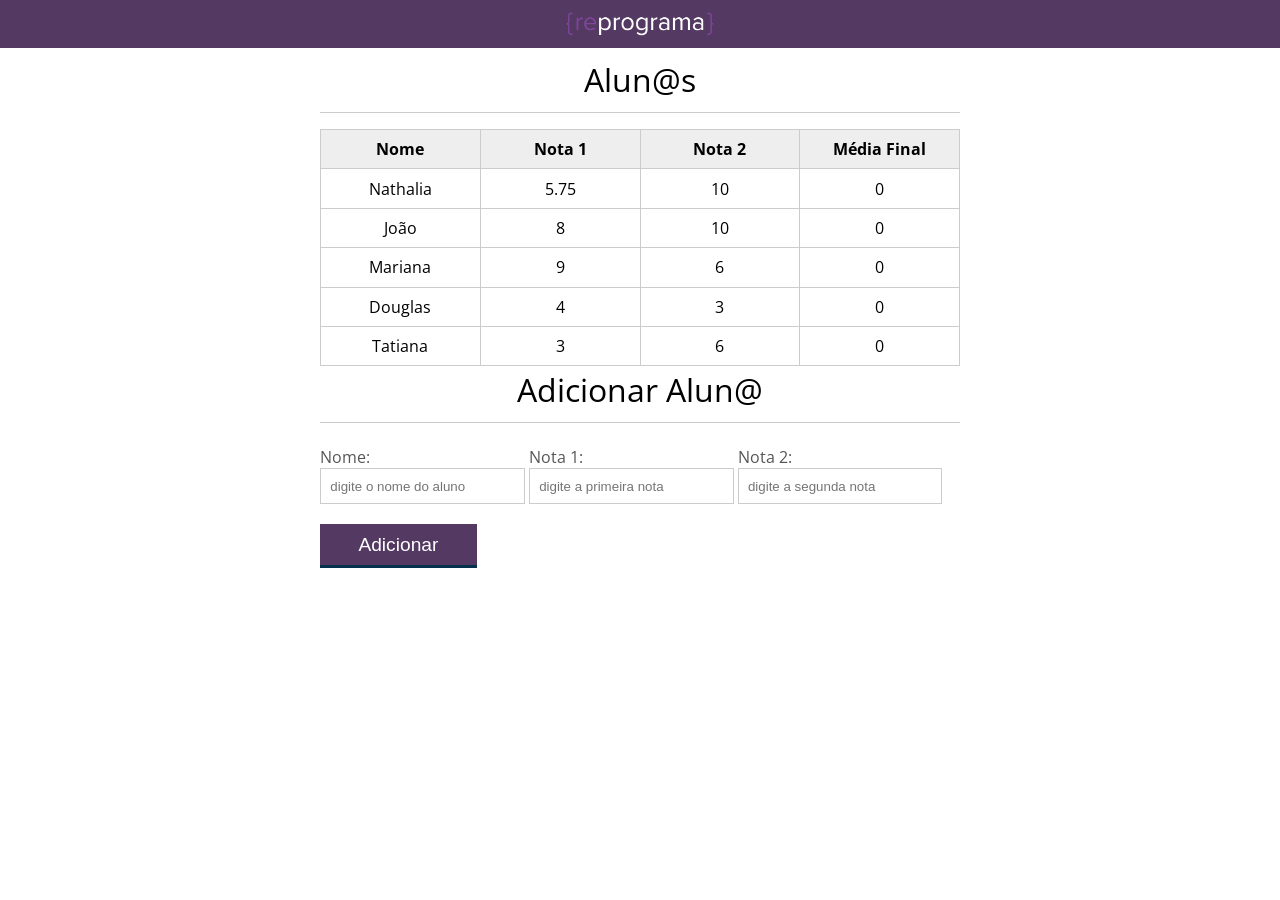
<file: arquivos prof/01-Atualizado/introducao-javascript-inicial/index.html>
<!DOCTYPE html>
<html lang="pt-br">

<head>
	<meta charset="UTF-8">
	<title>{Reprograma} - Notas Finais</title>
	<link rel="icon" href="favicon.ico" type="image/x-icon">
	<link rel="stylesheet" type="text/css" href="css/reset.css">
	<link rel="stylesheet" type="text/css" href="css/index.css">
	<link href="https://fonts.googleapis.com/css?family=Open+Sans+Condensed:300" rel="stylesheet">
</head>

<body>

	<header>
		<div class="container">
			<!-- <h1>{reprograma}</h1> -->
			<img src="./img/logo_reprograma.png" />
		</div>
	</header>
	<main>
		<section class="container">
			<h2>Alun@s</h2>
			<table>
				<thead>
					<tr>
						<th>Nome</th>
						<th>Nota 1</th>
						<th>Nota 2</th>
						<th>Média Final</th>
					</tr>
				</thead>
				<tbody id="tabela-alunos">
					<tr class="aluno" id="primeiro-da-lista">
						<td class="info-nome">Nathalia</td>
						<td class="info-notaum">5.75</td>
						<td class="info-notadois">10</td>
						<td class="info-media">0</td>
					</tr>

					<tr class="aluno">
						<td class="info-nome">João</td>
						<td class="info-notaum">8</td>
						<td class="info-notadois">10</td>
						<td class="info-media">0</td>
					</tr>

					<tr class="aluno">
						<td class="info-nome">Mariana</td>
						<td class="info-notaum">9</td>
						<td class="info-notadois">6</td>
						<td class="info-media">0</td>
					</tr>

					<tr class="aluno">
						<td class="info-nome">Douglas</td>
						<td class="info-notaum">4</td>
						<td class="info-notadois">3</td>
						<td class="info-media">0</td>
					</tr>
					<tr class="aluno">
						<td class="info-nome">Tatiana</td>
						<td class="info-notaum">3</td>
						<td class="info-notadois">6</td>
						<td class="info-media">0</td>
					</tr>
				</tbody>
			</table>

		</section>

		<section class="container">
			<h2 id="titulo-form">Adicionar Alun@</h2>
			<form id="form-adiciona">
				<div class="grupo">
					<label for="nome">Nome:</label>
					<input id="nome" name="nome" type="text" placeholder="digite o nome do aluno" class="campo">
				</div>
				<div class="grupo">
					<label for="notaum">Nota 1:</label>
					<input id="notaum" name="notaum" type="text" placeholder="digite a primeira nota" class="campo campo-medio">
				</div>
				<div class="grupo">
					<label for="notadois">Nota 2:</label>
					<input id="notadois" name="notadois" type="text" placeholder="digite a segunda nota" class="campo campo-medio">
				</div>

				<button id="adicionar-aluno" class="botao bto-principal">Adicionar</button>
			</form>
		</section>

	</main>

	<script>
		
	</script>

</body>

</html>
</file>
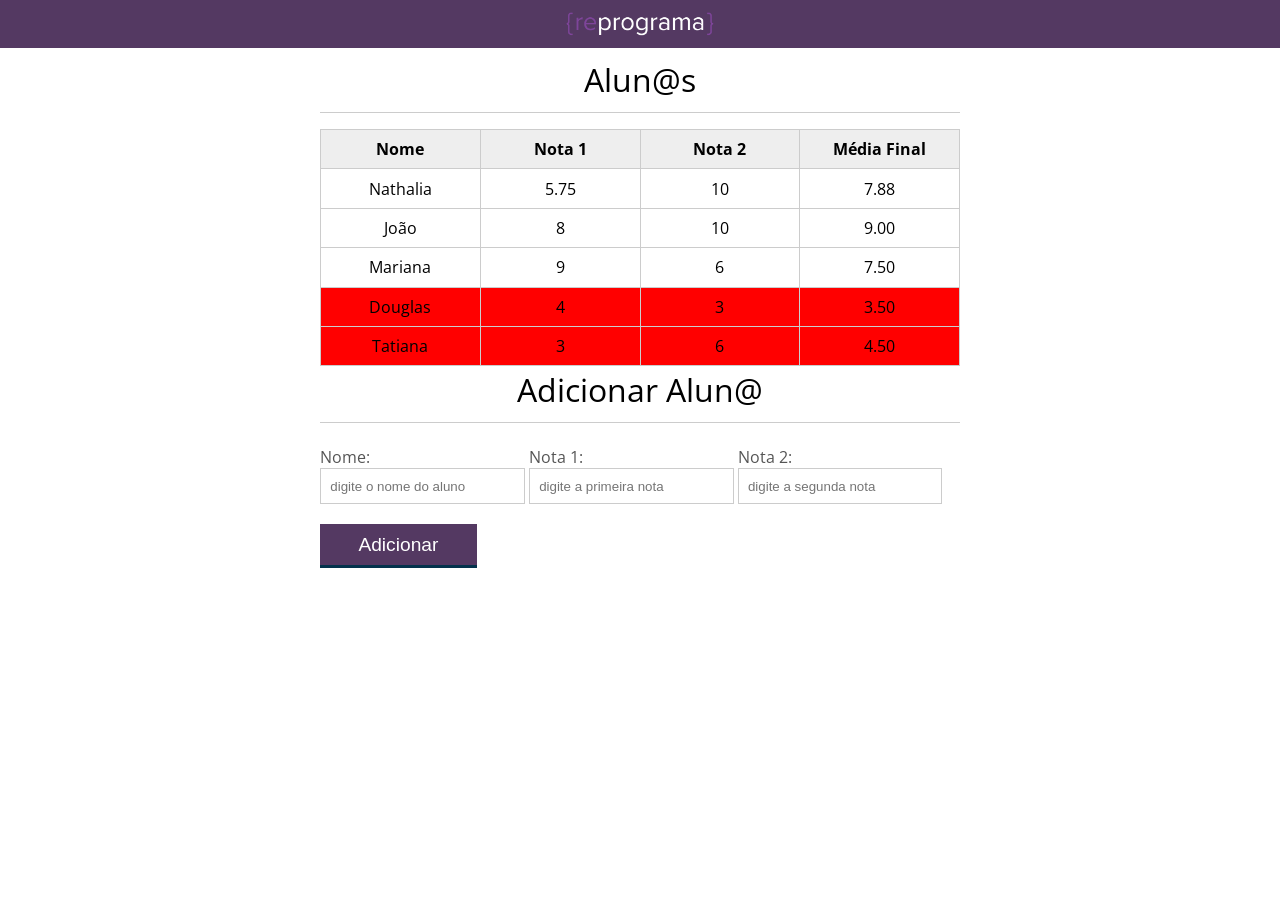
<file: arquivos prof/01-Atualizado/introducao-javascript/index.html>
<!DOCTYPE html>
<html lang="pt-br">

<head>
	<meta charset="UTF-8">
	<title>{Reprograma} - Notas Finais</title>
	<link rel="icon" href="favicon.ico" type="image/x-icon">
	<link rel="stylesheet" type="text/css" href="css/reset.css">
	<link rel="stylesheet" type="text/css" href="css/index.css">
	<link href="https://fonts.googleapis.com/css?family=Open+Sans+Condensed:300" rel="stylesheet">
</head>

<body>

	<header>
		<div class="container">
			<!-- <h1>{reprograma}</h1> -->
			<img src="./img/logo_reprograma.png" />
		</div>
	</header>
	<main>
		<section class="container">
			<h2>Alun@s</h2>
			<table>
				<thead>
					<tr>
						<th>Nome</th>
						<th>Nota 1</th>
						<th>Nota 2</th>
						<th>Média Final</th>
					</tr>
				</thead>
				<tbody id="tabela-alunos">
					<tr class="aluno">
						<td class="info-nome">Nathalia</td>
						<td class="info-notaum">5.75</td>
						<td class="info-notadois">10</td>
						<td class="info-media">0</td>
					</tr>

					<tr class="aluno">
						<td class="info-nome">João</td>
						<td class="info-notaum">8</td>
						<td class="info-notadois">10</td>
						<td class="info-media">0</td>
					</tr>

					<tr class="aluno">
						<td class="info-nome">Mariana</td>
						<td class="info-notaum">9</td>
						<td class="info-notadois">6</td>
						<td class="info-media">0</td>
					</tr>

					<tr class="aluno">
						<td class="info-nome">Douglas</td>
						<td class="info-notaum">4</td>
						<td class="info-notadois">3</td>
						<td class="info-media">0</td>
					</tr>
					<tr class="aluno">
						<td class="info-nome">Tatiana</td>
						<td class="info-notaum">3</td>
						<td class="info-notadois">6</td>
						<td class="info-media">0</td>
					</tr>
				</tbody>
			</table>

		</section>

		<section class="container">
            <h2 id="titulo-form">Adicionar Alun@</h2>
            <span id="mensagem-erro"></span>
			<form id="form-adiciona">
				<div class="grupo">
					<label for="nome">Nome:</label>
					<input id="nome" name="nome" type="text" placeholder="digite o nome do aluno" class="campo">
				</div>
				<div class="grupo">
					<label for="notaum">Nota 1:</label>
					<input id="notaum" name="notaum" type="text" placeholder="digite a primeira nota" class="campo campo-medio">
				</div>
				<div class="grupo">
					<label for="notadois">Nota 2:</label>
					<input id="notadois" name="notadois" type="text" placeholder="digite a segunda nota" class="campo campo-medio">
				</div>

				<button id="adicionar-aluno" class="botao bto-principal">Adicionar</button>
			</form>
		</section>

	</main>

    <script src="./js/form.js"></script> 
    <script src="./js/media.js"></script> 
    
</body>

</html>
</file>
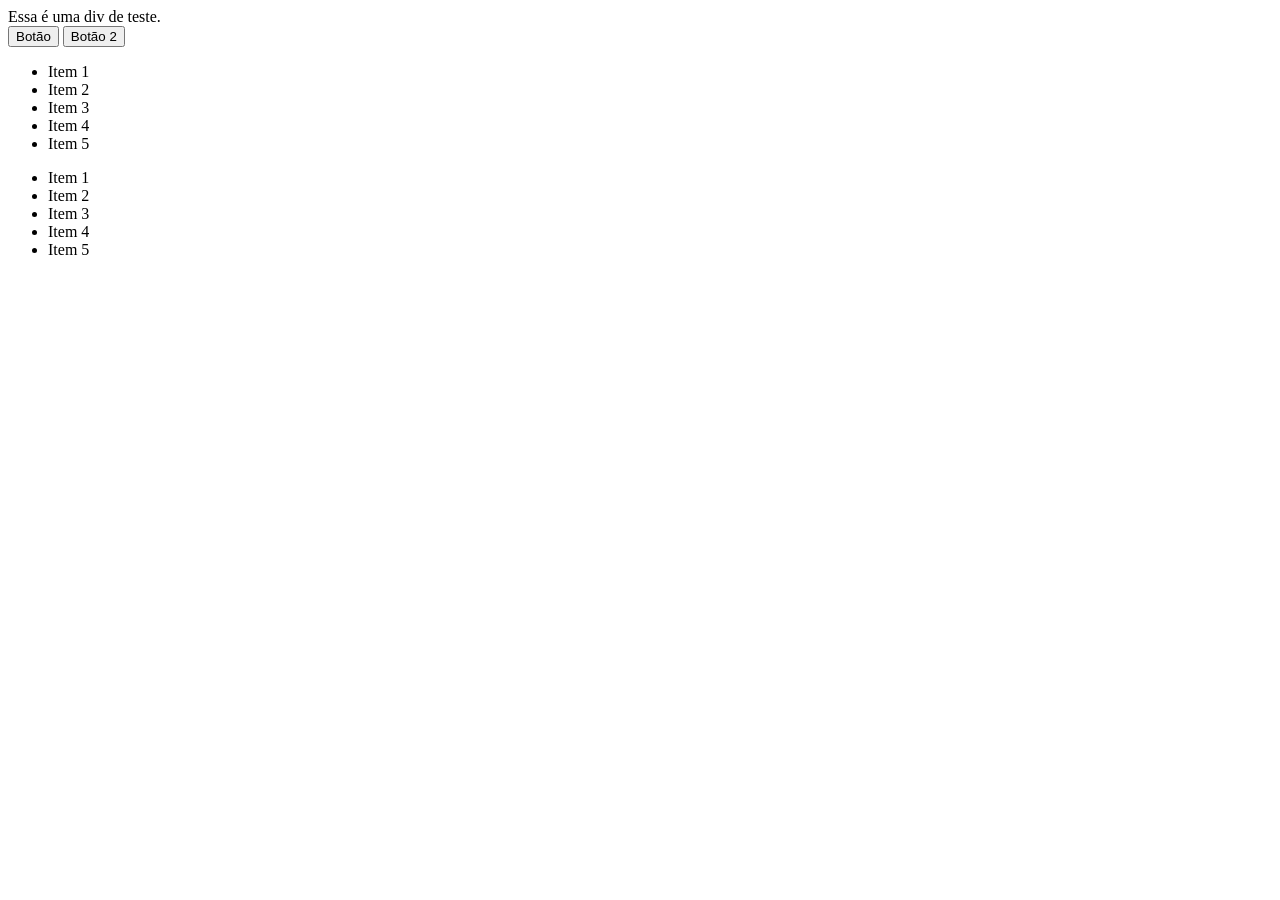
<file: arquivos prof/02/jquery/index.html>
<!DOCTYPE html>
<html>
    <head>
        <meta charset="UTF-8">
        <title>jQuery - Reprograma</title>
    </head>
    <body>

        <div class="teste">Essa é uma div de teste.</div>

        <button id="botao1" class="botao">Botão</button>
        <button class="botao">Botão 2</button>

        <ul class="lista1">
            <li class="botao">Item 1</li>
            <li>Item 2</li>
            <li>Item 3</li>
            <li>Item 4</li>
            <li>Item 5</li>
        </ul>

        <ul class="lista2">
            <li class="botao">Item 1</li>
            <li>Item 2</li>
            <li>Item 3</li>
            <li>Item 4</li>
            <li>Item 5</li>
        </ul>
        
        <script type="text/javascript" src="jquery-3.3.1.min.js"></script>
        <script type="text/javascript" src="script.js"></script>
    </body>
</html>
</file>
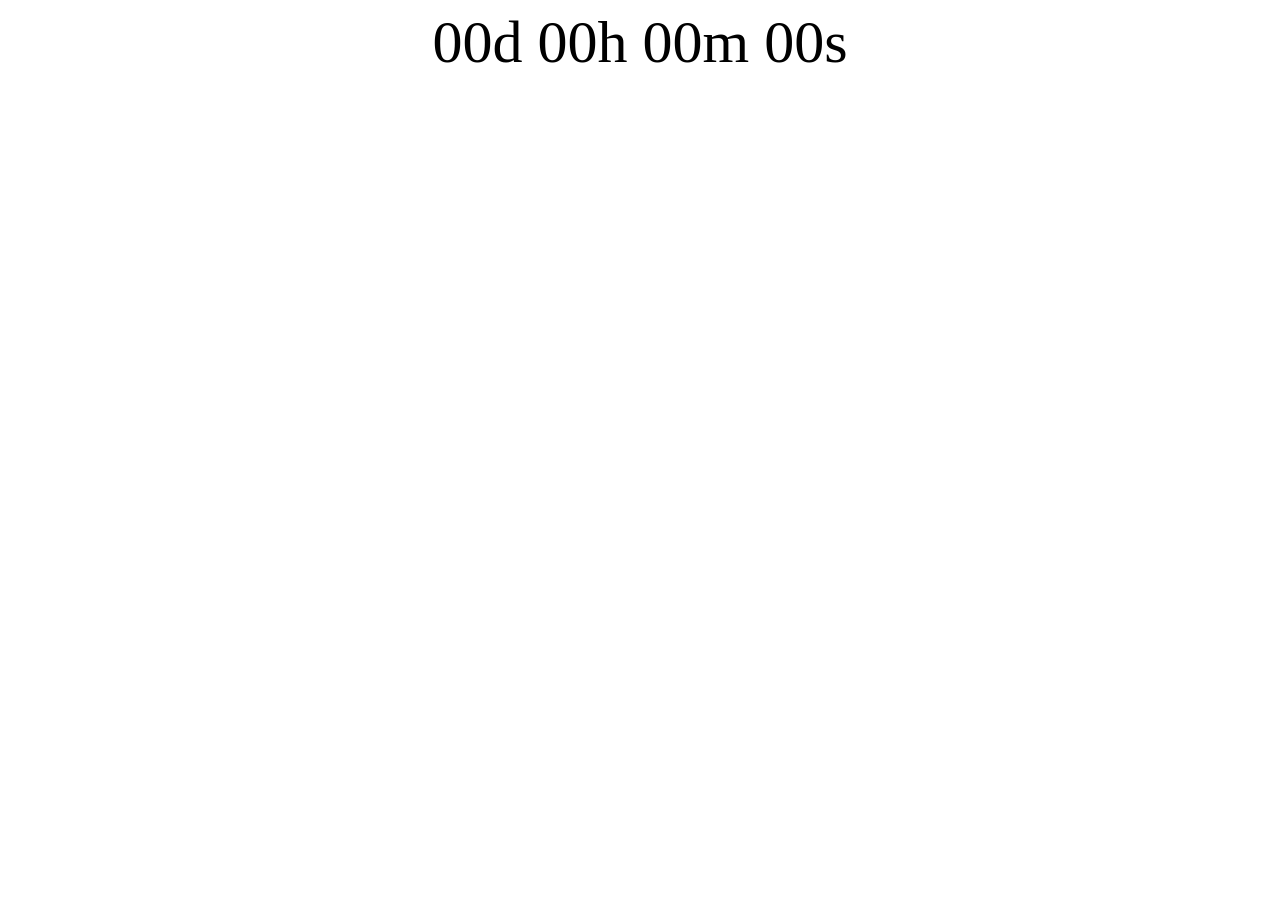
<file: arquivos prof/05/countdown/index.html>
<!DOCTYPE html>
<html>

<head>
    <meta charset="UTF-8">
    <title>jQuery - Reprograma</title>

    <script type="text/javascript" src="jquery-3.3.1.min.js"></script>
    <script type="text/javascript" src="jquery.countdown.js"></script>

    <style>
        p {
            text-align: center;
            font-size: 60px;
            margin-top: 0px;
        }
    </style>

    <script>

        $(document).ready(function () {

            $('#clock').countdown('2018/05/05', function (event) {
                $(this).html(event.strftime('%Dd %Hh %Mm %Ss'));
            });

        });

    </script>

</head>

<body>

    <p id="clock"></p>

</body>

</html>
</file>
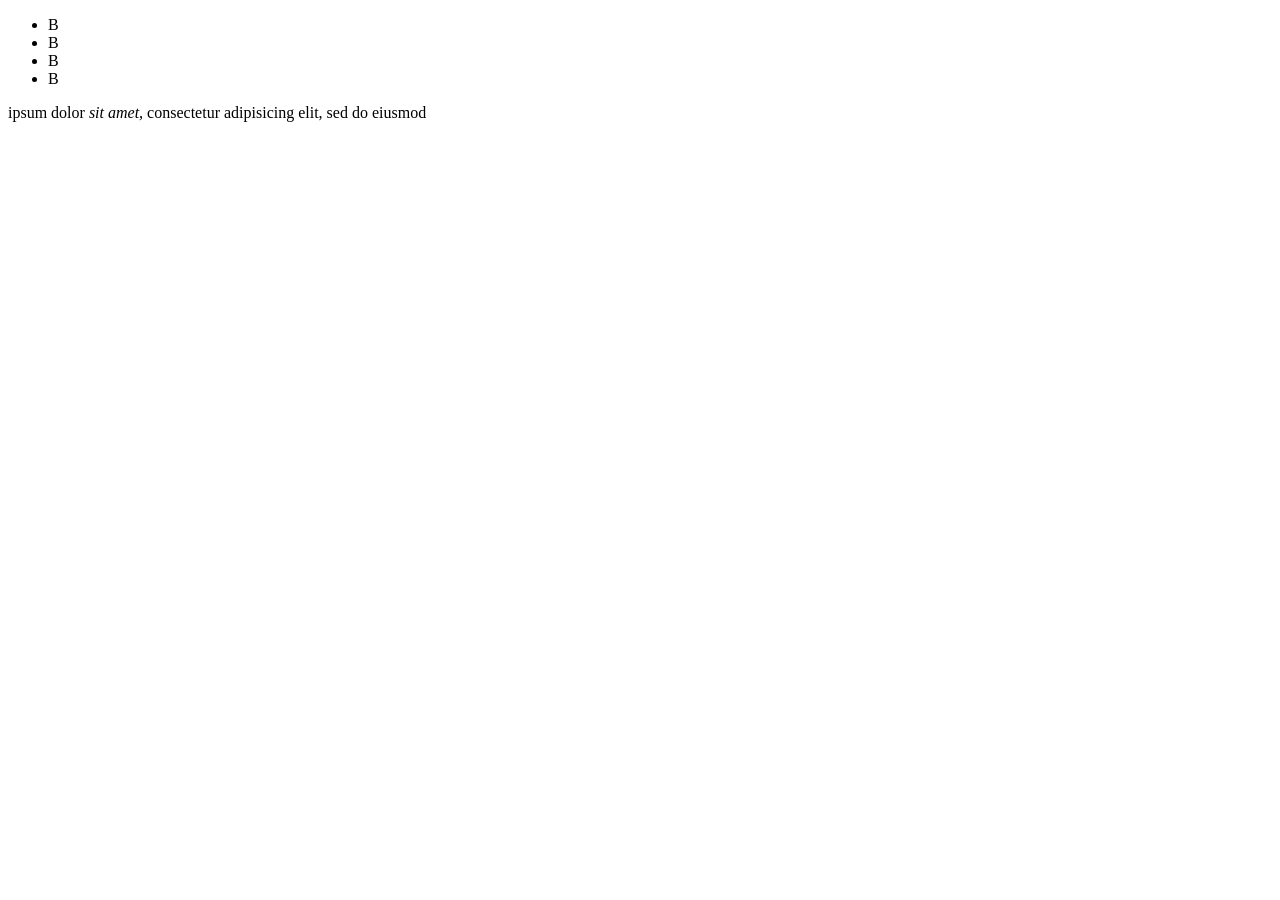
<file: indexaulajq.html>
<!DOCTYPE html>
<html lang="pt-br">

<head>
	<meta charset="UTF-8">
	<title>{Reprograma} - exercicio localstorage</title>

</head>

<body>
<!--
<p id="parag"> Oiii</p>

<a href="">ola</a>

<button id="botao1" class="botao">botao</button>
<button class="botao">botao 2</button>

<button id="hide" >hide</button>
<button id="show" >show</button>
<button id="tg" >toggle</button>

<h1 class="enter">hey</h1>

<input type="text">

-->

<ul>
	<li>B</li>
	<li class="hey">B</li>
	<li>B</li>
	<li>B</li>

</ul>

<p id="stgp">
	ipsum dolor <em> sit amet,</em> consectetur adipisicing elit, sed do eiusmod
	
	
</p>

<script src="https://ajax.googleapis.com/ajax/libs/jquery/3.3.1/jquery.min.js"></script>
	<script type="text/javascript" src="script.js" ></script>
	<script>

		$('#stg').click(function(){
			$('stgp').slideToggle();
		});

		

/*
		$('#hide').click(function(){
			$('P').hide();
		})

		$('#show').click(function(){
			$('p').show();
		})
		$('#tg').click(function(){
			$('p').toggle();
		})



		

$("input").focus(function(){
			$(this).css("background-color","green");
		});

		

		$("input").focus(function(){
			$(this).css("background-color","green");
		});

		
		$("#botao1").click(function(){
			alert("conseguiu?");
		});
		$('.enter').mouseenter(function(){
			alert("eita");
		});
*/
	</script>

</body>
</file>
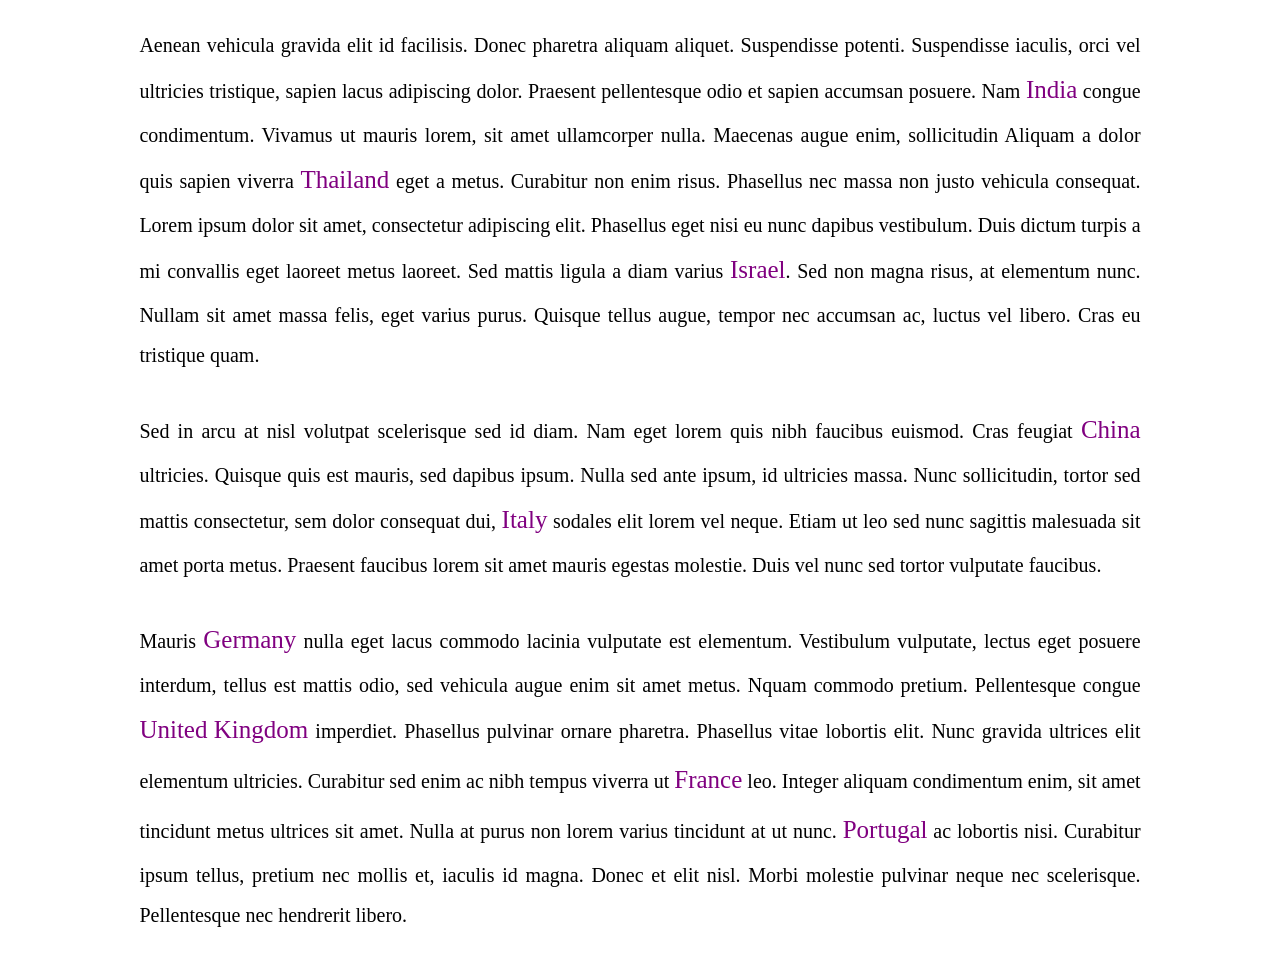
<file: arquivos prof/07/tooltip.html>
<!doctype html>
<html>
<head>
<title>Tooltip</title>
<script src="https://ajax.googleapis.com/ajax/libs/jquery/3.3.1/jquery.min.js"></script>
<style>
	#container
	{
		width:80%;
		margin:0px auto;
	}
	p{
		font-size: 20px;
		text-align: justify;
		line-height: 2;
		padding:5px;
	}
	a,a:visited{
		text-decoration: none;
		font-size: 25px;
		color:purple;
		position:relative;
		display: inline-block;
	}
	.tooltip
	{
		display:none;
		width:100px;
		height:40px;
		background-color: purple;
		color:white;
		font-size: 18px;
		text-align: center;
		border-radius: 20px;
		position:absolute;
		bottom:100%;
		left:50%;
		margin-left:-50px;
	}
	.tooltip::after
	{
		content:"";
		position:absolute;
		top:100%;
		left:50%;
		border-width: 15px;
		margin-left:-15px;
		border-style:solid;
		border-color: purple transparent transparent transparent;
	}
	
</style>
<script type="text/javascript">
	$(document).ready(function(){
		$("a").append("<span class='tooltip'></span>");
		$("a").hover(function(){
				$(this).find("span").fadeIn(200);
				var capital = $(this).attr("title");
				$(this).find("span").text(capital);
			}, function(){
				$(this).find("span").fadeOut(1000);
		});
	});
</script>
</head>
<body>
<div id="container">
  <div>
     <p> Aenean vehicula gravida elit id facilisis. Donec pharetra aliquam aliquet.
	 Suspendisse potenti. Suspendisse iaculis, orci vel ultricies tristique, sapien
	 lacus adipiscing dolor. Praesent pellentesque odio et sapien accumsan posuere.
	  Nam <a href="#" title="New Delhi">India</a> congue condimentum.   Vivamus ut mauris
	  lorem, sit amet ullamcorper nulla. Maecenas augue enim, sollicitudin
	  Aliquam a dolor quis sapien viverra <a href="#" title="Bangkok">Thailand</a>
	  eget a   metus. Curabitur non enim risus. Phasellus nec massa non justo vehicula
	  consequat. Lorem ipsum dolor sit amet, consectetur adipiscing elit. Phasellus eget
	  nisi eu nunc dapibus vestibulum. Duis dictum turpis a mi convallis eget laoreet metus
	  laoreet. Sed mattis ligula a diam varius <a href="#" title="Jerusalem">Israel</a>.
	  Sed non magna risus, at elementum nunc. Nullam sit amet massa felis, eget varius purus.
	  Quisque tellus augue, tempor nec   accumsan ac, luctus vel libero. Cras eu tristique quam. </p>
      <p>Sed in arcu at nisl volutpat scelerisque   sed id diam. Nam eget lorem quis nibh faucibus euismod.
	  Cras feugiat <a href="#" title="Beijing">China</a> ultricies.
	  Quisque quis est mauris, sed dapibus ipsum. Nulla sed ante 
	  ipsum, id ultricies massa. Nunc sollicitudin, tortor sed mattis   consectetur, sem dolor
	  consequat dui, <a href="#" title="Rome">Italy</a> sodales elit lorem vel   neque.
	  Etiam ut leo sed nunc sagittis malesuada sit amet porta metus.   Praesent faucibus lorem
	  sit amet mauris egestas molestie. Duis vel nunc   sed tortor vulputate faucibus. </p>
      <p> Mauris <a href="#" title="Berlin">Germany</a> nulla eget lacus commodo
	  lacinia vulputate est   elementum. Vestibulum vulputate, lectus eget posuere interdum,
	  tellus   est mattis odio, sed vehicula augue enim sit amet metus. Nquam commodo pretium.
	  Pellentesque congue <a href="#" title="London">United Kingdom</a> imperdiet.
      Phasellus pulvinar  ornare pharetra. Phasellus vitae lobortis elit.
	  Nunc gravida ultrices elit elementum ultricies. Curabitur sed enim ac nibh tempus viverra ut
	  <a href="#" title="Paris">France</a> leo.   Integer aliquam condimentum enim,
	  sit amet tincidunt metus ultrices sit amet. Nulla at purus non lorem   varius tincidunt at ut nunc. 
	  <a href="#" title="Lisbon">Portugal</a> ac lobortis nisi. Curabitur ipsum
	  tellus, pretium nec mollis et, iaculis id magna. Donec et elit nisl.
	  Morbi molestie pulvinar neque nec scelerisque.   Pellentesque nec hendrerit libero. </p>
  </div>
</div>
</body>
</html>
</file>
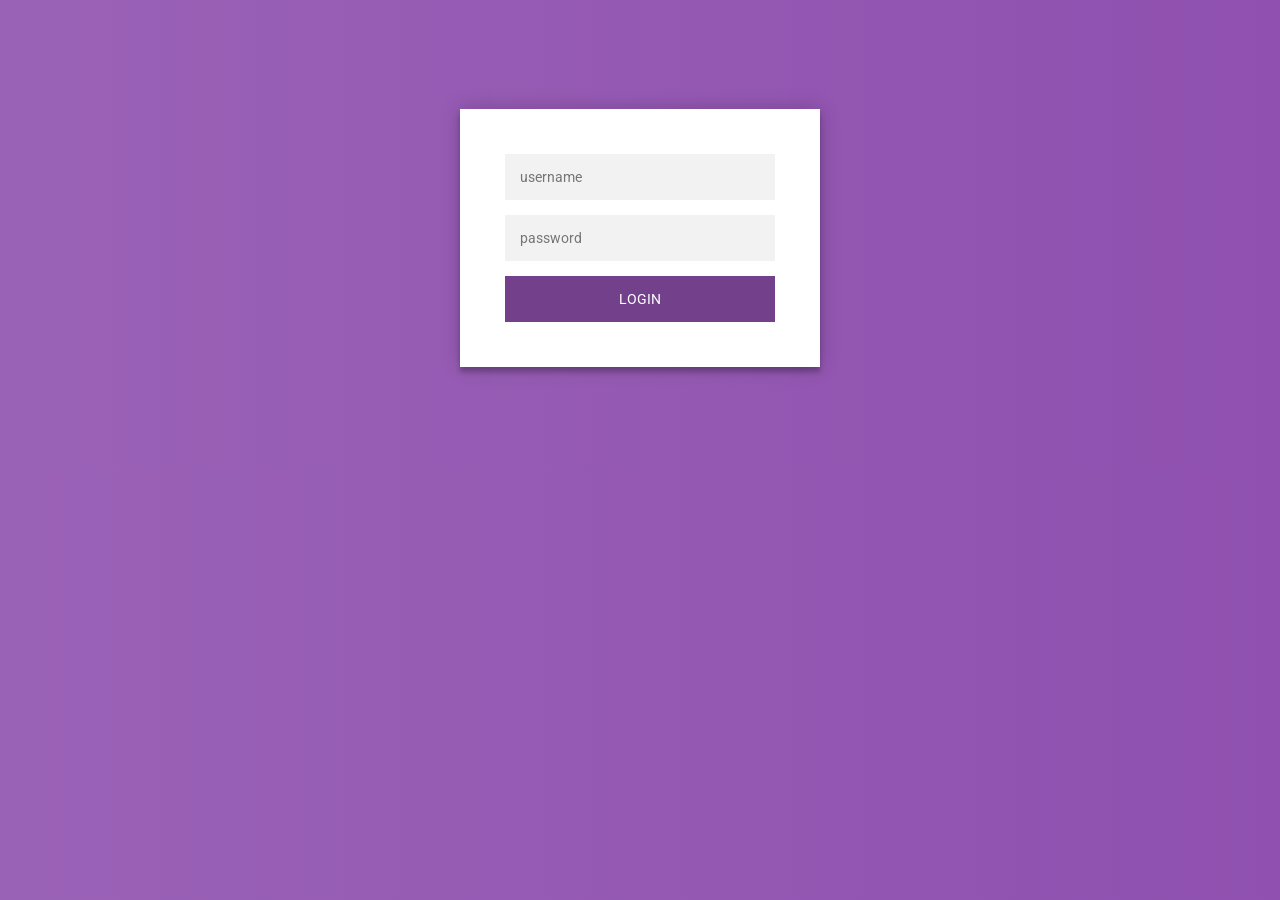
<file: arquivos prof/08/login.html>
<!DOCTYPE html>
<html lang="pt-br">

<head>
	<meta charset="UTF-8">
	<title>{Reprograma} - Login</title>
	<link rel="stylesheet" type="text/css" href="css/index.css">
	<link href="https://fonts.googleapis.com/css?family=Open+Sans+Condensed:300" rel="stylesheet">
</head>

<body>

	<div class="login-page">
		<div class="form">
			<form class="login-form" method="post">
				<input type="text" placeholder="username" id="username" />
				<input type="password" placeholder="password" id="password" />
				<button id="login">login</button>
			</form>
		</div>
	</div>

	<script type="text/javascript" src="./js/login.js"></script>

</body>

</html>
</file>
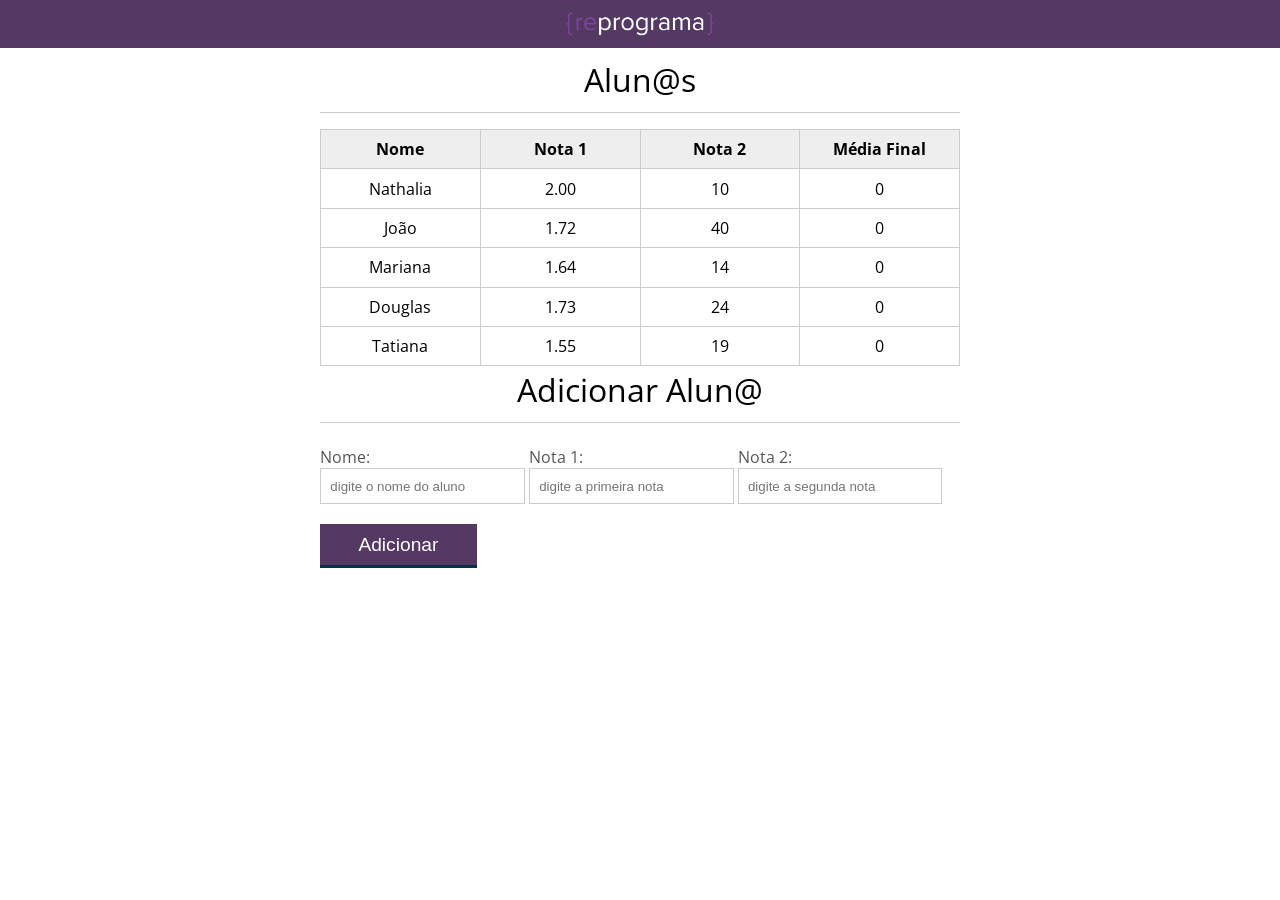
<file: arquivos prof/01-Atualizado/introducao-javascript-inicial/index.backup.html>
<!DOCTYPE html>
<html lang="pt-br">

<head>
	<meta charset="UTF-8">
	<title>{Reprograma} - Notas Finais</title>
	<link rel="stylesheet" type="text/css" href="css/reset.css">
	<link rel="stylesheet" type="text/css" href="css/index.css">
	<link href="https://fonts.googleapis.com/css?family=Open+Sans+Condensed:300" rel="stylesheet"> 
</head>

<body>

	<header>
		<div class="container">
			<!-- <h1>{reprograma}</h1> -->
			<img src="./img/logo_reprograma.png" />
		</div>
	</header>
	<main>
		<section class="container">
			<h2>Alun@s</h2>
			<table>
				<thead>
					<tr>
						<th>Nome</th>
						<th>Nota 1</th>
						<th>Nota 2</th>
						<th>Média Final</th>
					</tr>
				</thead>
				<tbody id="tabela-alunos">
					<tr class="aluno">
						<td class="info-nome">Nathalia</td>
						<td class="info-notaum">2.00</td>
						<td class="info-notadois">10</td>
						<td class="info-media">0</td>
					</tr>

					<tr class="aluno">
						<td class="info-nome">João</td>
						<td class="info-notaum">1.72</td>
						<td class="info-notadois">40</td>
						<td class="info-media">0</td>
					</tr>

					<tr class="aluno">
						<td class="info-nome">Mariana</td>
						<td class="info-notaum">1.64</td>
						<td class="info-notadois">14</td>
						<td class="info-media">0</td>
					</tr>

					<tr class="aluno">
						<td class="info-nome">Douglas</td>
						<td class="info-notaum">1.73</td>
						<td class="info-notadois">24</td>
						<td class="info-media">0</td>
					</tr>
					<tr class="aluno">
						<td class="info-nome">Tatiana</td>
						<td class="info-notaum">1.55</td>
						<td class="info-notadois">19</td>
						<td class="info-media">0</td>
					</tr>
				</tbody>
			</table>

		</section>

		<section class="container">
			<h2 id="titulo-form">Adicionar Alun@</h2>
			<form id="form-adiciona">
				<div class="grupo">
					<label for="nome">Nome:</label>
					<input id="nome" name="nome" type="text" placeholder="digite o nome do aluno" class="campo">
				</div>
				<div class="grupo">
					<label for="notaum">Nota 1:</label>
					<input id="notaum" name="notaum" type="text" placeholder="digite a primeira nota" class="campo campo-medio">
				</div>
				<div class="grupo">
					<label for="notadois">Nota 2:</label>
					<input id="notadois" name="notadois" type="text" placeholder="digite a segunda nota" class="campo campo-medio">
				</div>
		
				<button id="adicionar-aluno" class="botao bto-principal">Adicionar</button>
			</form>
		</section>

	</main>

</body>

</html>
</file>
<file: arquivos prof/01-Atualizado/introducao-javascript-inicial/css/index.css>
* {
    box-sizing: border-box;
}

body {
    font-family: 'Open Sans Condensed', sans-serif;
    font-size: 16px;
}

header {
    background-color: #543962;
    height: 3em;
    color: #FFF;
    margin-bottom: 1em;
}

header h1 {
    font-size: 2em;
    display: inline-block;
    vertical-align: middle;
}

header h2 {
    font-size: 2em;
    display: inline-block;
    vertical-align: middle;
}

header .container:before {
    content: '';
    display: inline-block;
    height: 100%;
    vertical-align: middle;
}

header .container {
    display: flex;
    align-items: center;
    justify-content: center;
}

header img {
	height: 50%;
}

.container {
    width: 50%;
    height: 100%;
    margin: 0 auto;
}

section {
    margin: 2em 0;
    overflow: hidden;
}

section h2 {
    font-size: 2em;
    display: block;
    padding-bottom: .5em;
    border-bottom: 1px solid #ccc;
    margin-bottom: .5em;
    text-align: center;
}

table {
    width: 100%;
    margin-bottom: .5em;
    table-layout: fixed;
}

td,
th {
    padding: .7em;
    margin: 0;
    border: 1px solid #ccc;
    text-align: center;
}

th {
    font-weight: bold;
    background-color: #EEE;
}

label {
    color: #555;
    display: block;
    margin-bottom: .2em;
}

.campo {
    margin: 0;
    padding-bottom: 1em;
    width: 100%;
    border: 1px solid #ccc;
    padding: .7em;
}

.campo-medio {
    display: inline-block;
    padding-right: .5em;
}

.grupo {
    width: 32%;
    display: inline-block;
    padding: 10px 0px;
}

button {
    padding: .5em 2em;
    border: 0;
    border-bottom: 3px solid;
    font-size: 1.2em;
    cursor: pointer;
    margin: 0;
    margin-top: -3px;
    color: #fff;
    background-color: #543962;
    border-color: #04324c;
    display: block;
    clear: both;
    margin: 10px 0px;
}

button:active {
    margin-top: 0px;
    border: 0;
}

button[disabled=disabled],
button:disabled {
    background-color: gray;
    border-color: darkgray;
}

.adicionar-aluno {
    margin-top: 30px;
}

.campo-invalido {
    border: 1px solid red;
}
</file>
<file: arquivos prof/01-Atualizado/introducao-javascript/css/index.css>
* {
    box-sizing: border-box;
}

body {
    font-family: 'Open Sans Condensed', sans-serif;
    /* font-family: sans-serif; */
    font-size: 16px;
}

header {
    background-color: #543962;
    height: 3em;
    color: #FFF;
    margin-bottom: 1em;
}

header h1 {
    font-size: 2em;
    display: inline-block;
    vertical-align: middle;
}

header h2 {
    font-size: 2em;
    display: inline-block;
    vertical-align: middle;
}

header .container:before {
    content: '';
    display: inline-block;
    height: 100%;
    vertical-align: middle;
}

header .container {
    display: flex;
    align-items: center;
    justify-content: center;
}

header img {
	height: 50%;
}

.container {
    width: 50%;
    height: 100%;
    margin: 0 auto;
}

section {
    margin: 2em 0;
    overflow: hidden;
}

section h2 {
    font-size: 2em;
    display: block;
    padding-bottom: .5em;
    border-bottom: 1px solid #ccc;
    margin-bottom: .5em;
    text-align: center;
}

table {
    width: 100%;
    margin-bottom: .5em;
    table-layout: fixed;
}

td,
th {
    padding: .7em;
    margin: 0;
    border: 1px solid #ccc;
    text-align: center;
}

th {
    font-weight: bold;
    background-color: #EEE;
}

label {
    color: #555;
    display: block;
    margin-bottom: .2em;
}

.campo {
    margin: 0;
    padding-bottom: 1em;
    width: 100%;
    border: 1px solid #ccc;
    padding: .7em;
}

.campo-medio {
    display: inline-block;
    padding-right: .5em;
}

.grupo {
    width: 32%;
    display: inline-block;
    padding: 10px 0px;
}

button {
    padding: .5em 2em;
    border: 0;
    border-bottom: 3px solid;
    font-size: 1.2em;
    cursor: pointer;
    margin: 0;
    margin-top: -3px;
    color: #fff;
    background-color: #543962;
    border-color: #04324c;
    display: block;
    clear: both;
    margin: 10px 0px;
}

button:active {
    margin-top: 0px;
    border: 0;
}

button[disabled=disabled],
button:disabled {
    background-color: gray;
    border-color: darkgray;
}

.adicionar-aluno {
    margin-top: 30px;
}

.campo-invalido {
    border: 1px solid red;
}

.abaixo-da-media {
    background-color: red;
}
</file>
<file: arquivos prof/08/css/index.css>
@import url(https://fonts.googleapis.com/css?family=Roboto:300);
.login-page {
    width: 360px;
    padding: 8% 0 0;
    margin: auto;
}

.form {
    position: relative;
    z-index: 1;
    background: #FFFFFF;
    max-width: 360px;
    margin: 0 auto 100px;
    padding: 45px;
    text-align: center;
    box-shadow: 0 0 20px 0 rgba(0, 0, 0, 0.2), 0 5px 5px 0 rgba(0, 0, 0, 0.24);
}

.form input {
    font-family: "Roboto", sans-serif;
    outline: 0;
    background: #f2f2f2;
    width: 100%;
    border: 0;
    margin: 0 0 15px;
    padding: 15px;
    box-sizing: border-box;
    font-size: 14px;
}

.form button {
    font-family: "Roboto", sans-serif;
    text-transform: uppercase;
    outline: 0;
    background: #73408c;
    width: 100%;
    border: 0;
    padding: 15px;
    color: #FFFFFF;
    font-size: 14px;
    -webkit-transition: all 0.3 ease;
    transition: all 0.3 ease;
    cursor: pointer;
}

.form button:hover,
.form button:active,
.form button:focus {
    background: #462755;
}

.form .message {
    margin: 15px 0 0;
    color: #b3b3b3;
    font-size: 12px;
}

.form .message a {
    color: #73408c;
    text-decoration: none;
}

.form .register-form {
    display: none;
}

.container {
    position: relative;
    z-index: 1;
    max-width: 300px;
    margin: 0 auto;
}

.container:before,
.container:after {
    content: "";
    display: block;
    clear: both;
}

.container .info {
    margin: 50px auto;
    text-align: center;
}

.container .info h1 {
    margin: 0 0 15px;
    padding: 0;
    font-size: 36px;
    font-weight: 300;
    color: #1a1a1a;
}

.container .info span {
    color: #4d4d4d;
    font-size: 12px;
}

.container .info span a {
    color: #000000;
    text-decoration: none;
}

.container .info span .fa {
    color: #EF3B3A;
}

body {
    background: #8f50af;
    /* fallback for old browsers */
    background: -webkit-linear-gradient(right, #8f50af, #9a62b7);
    background: -moz-linear-gradient(right, #8f50af, #9a62b7);
    background: -o-linear-gradient(right, #8f50af, #9a62b7);
    background: linear-gradient(to left, #8f50af, #9a62b7);
    font-family: "Roboto", sans-serif;
    -webkit-font-smoothing: antialiased;
    -moz-osx-font-smoothing: grayscale;
}
</file>
